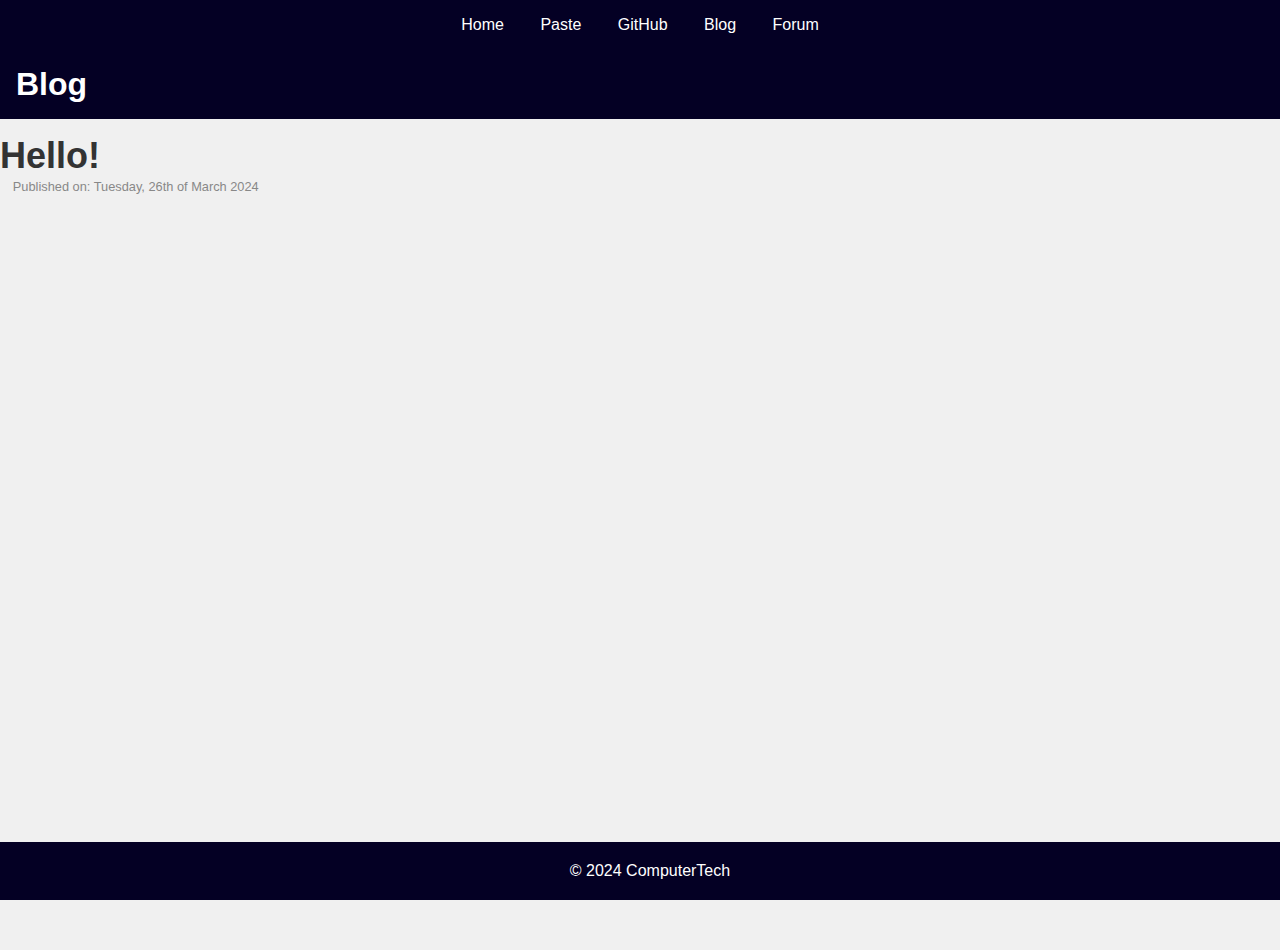
<file: blog.html>
<!DOCTYPE html>
<html lang="en">
<head>
    <meta charset="UTF-8">
    <meta name="viewport" content="width=device-width, initial-scale=1.0">
    <meta name="description" content="This is a blog page of ComputerTech.">
    <title>Blog</title>
    <link rel="stylesheet" href="styles.css">
</head>
<body>
    <div class="wrapper">
        <header>
            <nav>
                <ul>
                    <li><a href="index.html">Home</a></li>
                    <li><a href="https://paste.computertech.co">Paste</a></li>
                    <li><a href="https://github.com/computertech312">GitHub</a></li>
                    <li><a href="blog.html">Blog</a></li>
                    <li><a href="https://forum.computertech.co">Forum</a></li>
                </ul>
            </nav>
        </header>
        <main>
            <h1>Blog</h1>
            <ul class="post-list">
                <li>
                    <article>
                        <h2><a href="posts/hello-first-post.html">Hello!</a></h2>
                        <time datetime="2024-03-26" class="post-date">Published on: Tuesday, 26th of March 2024</time>
                        <div class="post-content">
                            <!-- Post content goes here -->
                        </div>
                    </article>
                </li>
                <!-- Add more posts here -->
            </ul>
        </main>
        <aside>
            <!-- Sidebar content goes here -->
        </aside>
        <footer>
            <p>&copy; 2024 ComputerTech</p>
        </footer>
    </div>
    <script src="scripts.js"></script>
</body>
</html>
</file>
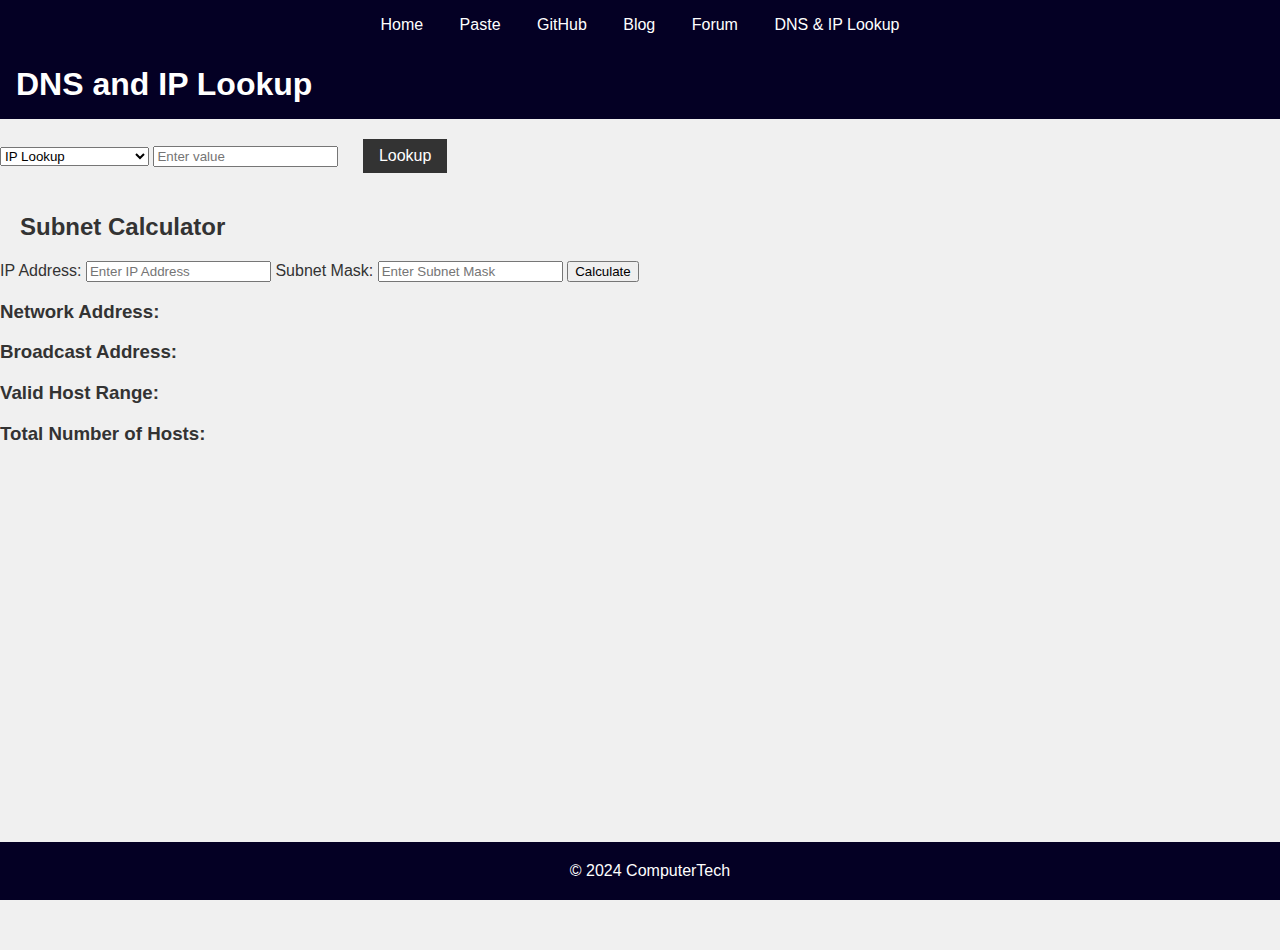
<file: lookup.html>
<!DOCTYPE html>
<html lang="en">
<head>
    <meta charset="UTF-8">
    <meta name="viewport" content="width=device-width, initial-scale=1.0">
    <meta name="description" content="This is a DNS and IP lookup page of ComputerTech.">
    <title>DNS and IP Lookup</title>
    <link rel="stylesheet" href="styles.css">
</head>
<body>
    <div class="wrapper">
        <header>
            <nav>
                <ul>
                    <li><a href="index.html">Home</a></li>
                    <li><a href="https://paste.computertech.co">Paste</a></li>
                    <li><a href="https://github.com/computertech312">GitHub</a></li>
                    <li><a href="blog.html">Blog</a></li>
                    <li><a href="https://forum.computertech.co">Forum</a></li>
                    <li><a href="lookup.html">DNS & IP Lookup</a></li>
                </ul>
            </nav>
        </header>
        <main>
            <h1>DNS and IP Lookup</h1>
            <form id="lookup-form">
                <select id="lookup-type">
                    <option value="ip">IP Lookup</option>
                    <option value="A">DNS A Record</option>
                    <option value="AAAA">DNS AAAA Record</option>
                    <option value="MX">DNS MX Record</option>
                    <option value="TXT">DNS TXT Record</option>
                    <option value="CNAME">DNS CNAME Record</option>
                    <option value="NS">DNS NS Record</option>
                    <option value="SOA">DNS SOA Record</option>
                    <option value="PTR">DNS PTR Record</option>
                    <!-- Add more options here -->
                </select>
                <input type="text" id="lookup-input" placeholder="Enter value">
                <button type="submit">Lookup</button>
            </form>
            <div id="lookup-result">
                <!-- Lookup result will be displayed here -->
            </div>
            <h2>Subnet Calculator</h2>
            <form id="subnet-form">
                <label for="subnet-ip">IP Address:</label>
                <input type="text" id="subnet-ip" name="subnet-ip" placeholder="Enter IP Address" required>
                <label for="subnet-mask">Subnet Mask:</label>
                <input type="text" id="subnet-mask" name="subnet-mask" placeholder="Enter Subnet Mask" required>
                <input type="submit" value="Calculate">
            </form>
            <div id="subnet-result">
                <!-- Subnet calculation result will be displayed here -->
                <h3>Network Address:</h3>
                <p id="network-address"></p>
                <h3>Broadcast Address:</h3>
                <p id="broadcast-address"></p>
                <h3>Valid Host Range:</h3>
                <p id="valid-host-range"></p>
                <h3>Total Number of Hosts:</h3>
                <p id="total-hosts"></p>
            </div>
        </main>
        <footer>
            <p>&copy; 2024 ComputerTech</p>
        </footer>
    </div>
    <script src="lookup.js"></script>
</body>
</html>
</file>
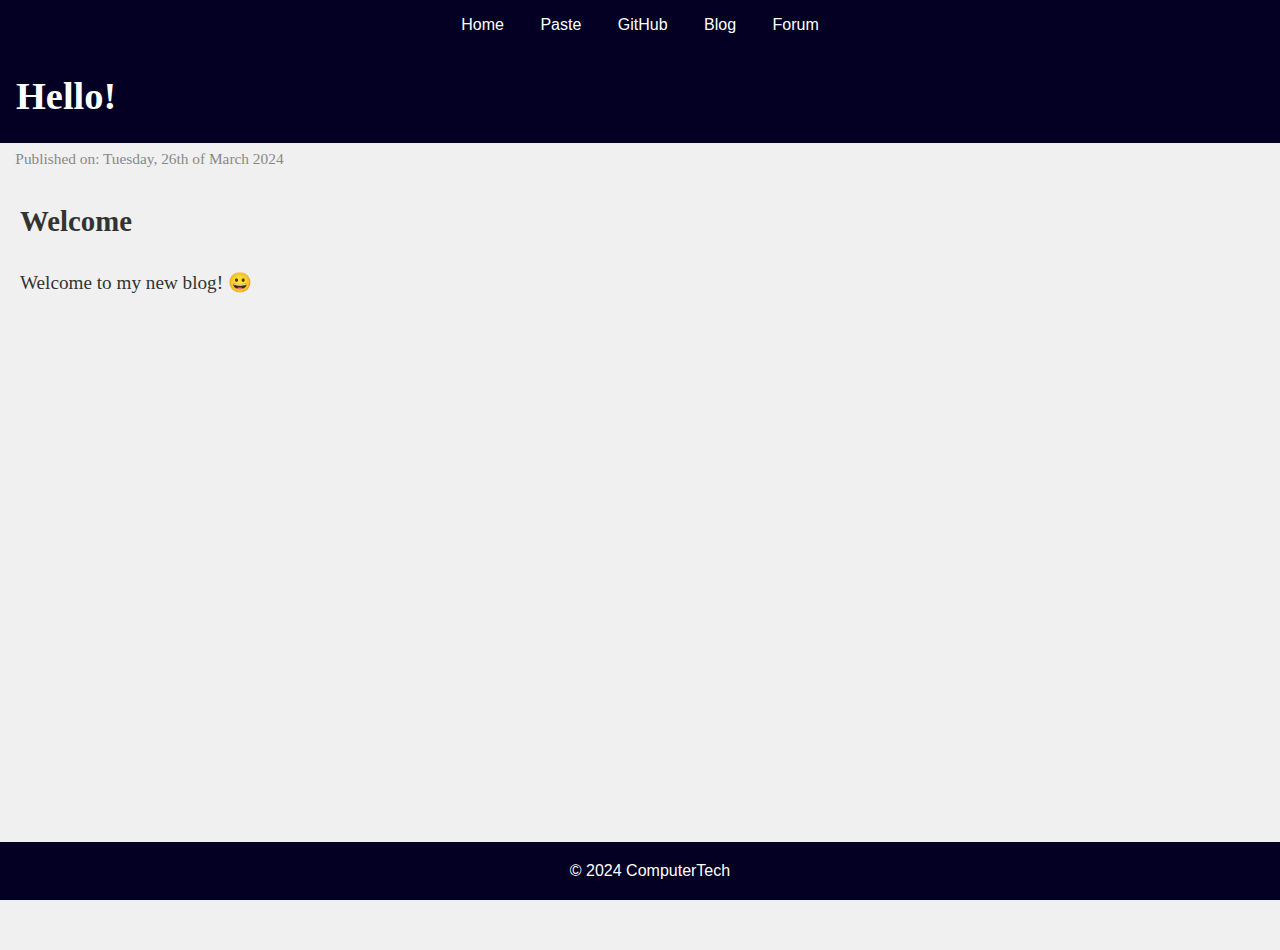
<file: posts/hello-first-post.html>
<!DOCTYPE html>
<html lang="en">
<head>
    <meta charset="UTF-8">
    <meta name="viewport" content="width=device-width, initial-scale=1.0">
    <title>Hello! - Blog Post</title>
    <meta name="description" content="Welcome to my new blog! Feel free to ask me anything or chat about anything here.">
    <link rel="stylesheet" href="../styles.css">
</head>
<body>
    <div class="wrapper">
        <header>
            <nav>
                <ul>
                    <li><a href="../index.html">Home</a></li>
                    <li><a href="https://paste.computertech.co">Paste</a></li>
                    <li><a href="https://github.com/computertech312">GitHub</a></li>
                    <li><a href="../blog.html">Blog</a></li>
                    <li><a href="https://forum.computertech.co">Forum</a></li>
                </ul>
            </nav>
        </header>
        <main>
            <article class="blog-post">
                <h1>Hello!</h1>
                <time datetime="2024-03-26" class="post-date">Published on: Tuesday, 26th of March 2024</time>
                <section>
                    <h2>Welcome</h2>
                    <p>Welcome to my new blog! 😀</p>
                </section>
                <!-- Add more sections here -->
            </article>
        </main>
        <footer>
            <p>&copy; 2024 ComputerTech</p>
        </footer>
    </div>
    <script src="../scripts.js"></script>
</body>
</html>
</file>
<file: styles.css>
:root {
    --main-color: #333;
    --secondary-color: #f0f0f0;
    --highlight-color: #040024;
    --light-theme-background: #f0f0f0;
    --dark-theme-background: #04002b;
    --common-margin: 20px;
}

html, body {
    height: 100%;
    margin: 0;
    padding: 0;
}

body {
    font-family: Arial, sans-serif;
    background-color: var(--secondary-color);
    color: var(--main-color);
    display: grid;
    grid-template-rows: auto 1fr auto;
    padding-bottom: 50px; /* Adjust this value to match the height of your footer */
}

header, h1, footer {
    background-color: var(--highlight-color);
    color: #fff;
}

nav {
    display: flex;
    justify-content: center;
    padding: 1rem;
}

nav ul {
    list-style-type: none;
    margin: 0;
    padding: 0;
}

nav li {
    display: inline;
    margin: 0 1rem;
}

nav a, #theme-switcher {
    color: #fff;
    text-decoration: none;
}

nav a:hover, #theme-switcher:hover {
    text-decoration: underline;
}

h1 {
    padding: 1rem;
    margin: 0;
}

button {
    background-color: var(--main-color);
    color: #fff;
    border: none;
    cursor: pointer;
    padding: 0.5rem 1rem;
    font-size: 1rem;
    margin: var(--common-margin);
}

button:hover {
    background-color: #555;
}

.code-block {
    flex: 1;
    margin-right: 20px; /* Add some space between the code box and the chart */
}

footer {
    position: fixed;
    left: 0;
    bottom: 0;
    width: 100%;
    text-align: center;
    padding: 0.25rem 0;
}

#typingEffect {
    font-size: 1.5rem;
    font-weight: bold;
}

#cursor {
    animation: blink 1s infinite;
}

@keyframes blink {
    50% {
        opacity: 0;
    }
}

.new-line {
    display: block;
}

p, button, h2 {
    margin-left: var(--common-margin);
}

body.dark-theme {
    background-color: var(--dark-theme-background);
    color: var(--light-theme-background);
}

body.dark-theme header, body.dark-theme h1, body.dark-theme footer {
    background-color: #02000f;
    color: var(--light-theme-background);
}

body.dark-theme nav a {
    color: var(--light-theme-background);
}

body.dark-theme button, body.dark-theme button:hover {
    background-color: var(--light-theme-background);
    color: #010247;
}

body.dark-theme .code-block {
    background-color: var(--main-color);
    color: var(--light-theme-background);
    border-color: var(--light-theme-background);
}

#theme-switcher {
    background: none;
    border: none;
    cursor: pointer;
}

#chartContainer {
    flex: 1;
    margin-left: 50px; /* Adjust this value as needed */
}

/* Light theme */
@media (prefers-color-scheme: light) {
    body {
        background-color: var(--light-theme-background);
        color: var(--main-color);
    }

    header, h1, footer {
        background-color: var(--highlight-color);
        color: #fff;
    }

    nav a {
        color: #fff;
    }

    .code-block {
        background-color: #f6f8fa;
        color: var(--main-color);
        border-color: #d1d5da;
    }
}

/* Dark theme */
@media (prefers-color-scheme: dark) {
    body {
        background-color: var(--dark-theme-background);
        color: var(--light-theme-background);
    }

    header, h1, footer {
        background-color: #02000f;
        color: var(--light-theme-background);
    }

    nav a {
        color: var(--light-theme-background);
    }

    .code-block {
        background-color: var(--main-color);
        color: var(--light-theme-background);
        border-color: var(--light-theme-background);
    }
}

.post-list {
    list-style-type: none;
    padding: 0;
}

.post-list li {
    margin-bottom: 1em;
}

.post-list a, .post-list h2 a {
    font-size: 1.5em;
    font-family: 'Arial', sans-serif;
    color: var(--main-color);
    text-decoration: none;
}

.post-list a:hover, .post-list h2 a:hover {
    color: #007BFF;
}

.post-date {
    font-size: 0.8em;
    color: #888;
    margin-left: 1em;
}

.post-list h2 {
    margin: 0;
}

.blog-post {
    font-family: 'Georgia', serif;
    font-size: 1.2em;
    line-height: 1.6;
    color: var(--main-color);
}



/* Mobile view */
@media screen and (max-width: 600px) {
    body {
        grid-template-rows: auto 1fr auto;
        padding: 10px; /* Increase padding to the body */
        max-width: 90%; /* Set maximum width */
        margin: 0 auto; /* Center the body */
    }

    nav {
        flex-direction: column;
        align-items: center; /* Center the navigation items */
        padding: 1rem; /* Increase padding in navigation */
    }

    nav li {
        margin: 0.5rem 0; /* Increase margin for navigation items */
        text-align: center; /* Center the text of navigation items */
    }

    nav a, #theme-switcher {
        font-size: 1.2em; /* Increase font size for easier tapping */
    }

    button {
        margin: var(--common-margin) auto;
        width: 100%; /* Make buttons full width */
        font-size: 1em; /* Adjust font size for buttons */
    }

    .code-block {
        margin: var(--common-margin) auto;
        font-size: 0.9em; /* Adjust font size for code blocks */
    }

    .chart-section {
        flex: 1;
        margin-left: 100px; /* Adjust this value as needed */
    }

    #chartContainer {
        max-width: 100%;
        max-height: 100%;
        margin-left: 20; /* Remove the left margin on smaller screens */
    }
}

.content-container {
    display: flex;
    justify-content: space-between;
}

.code-block {
    flex: 1;
    margin-right: 20px; /* Add some space between the code box and the chart */
}
</file>
